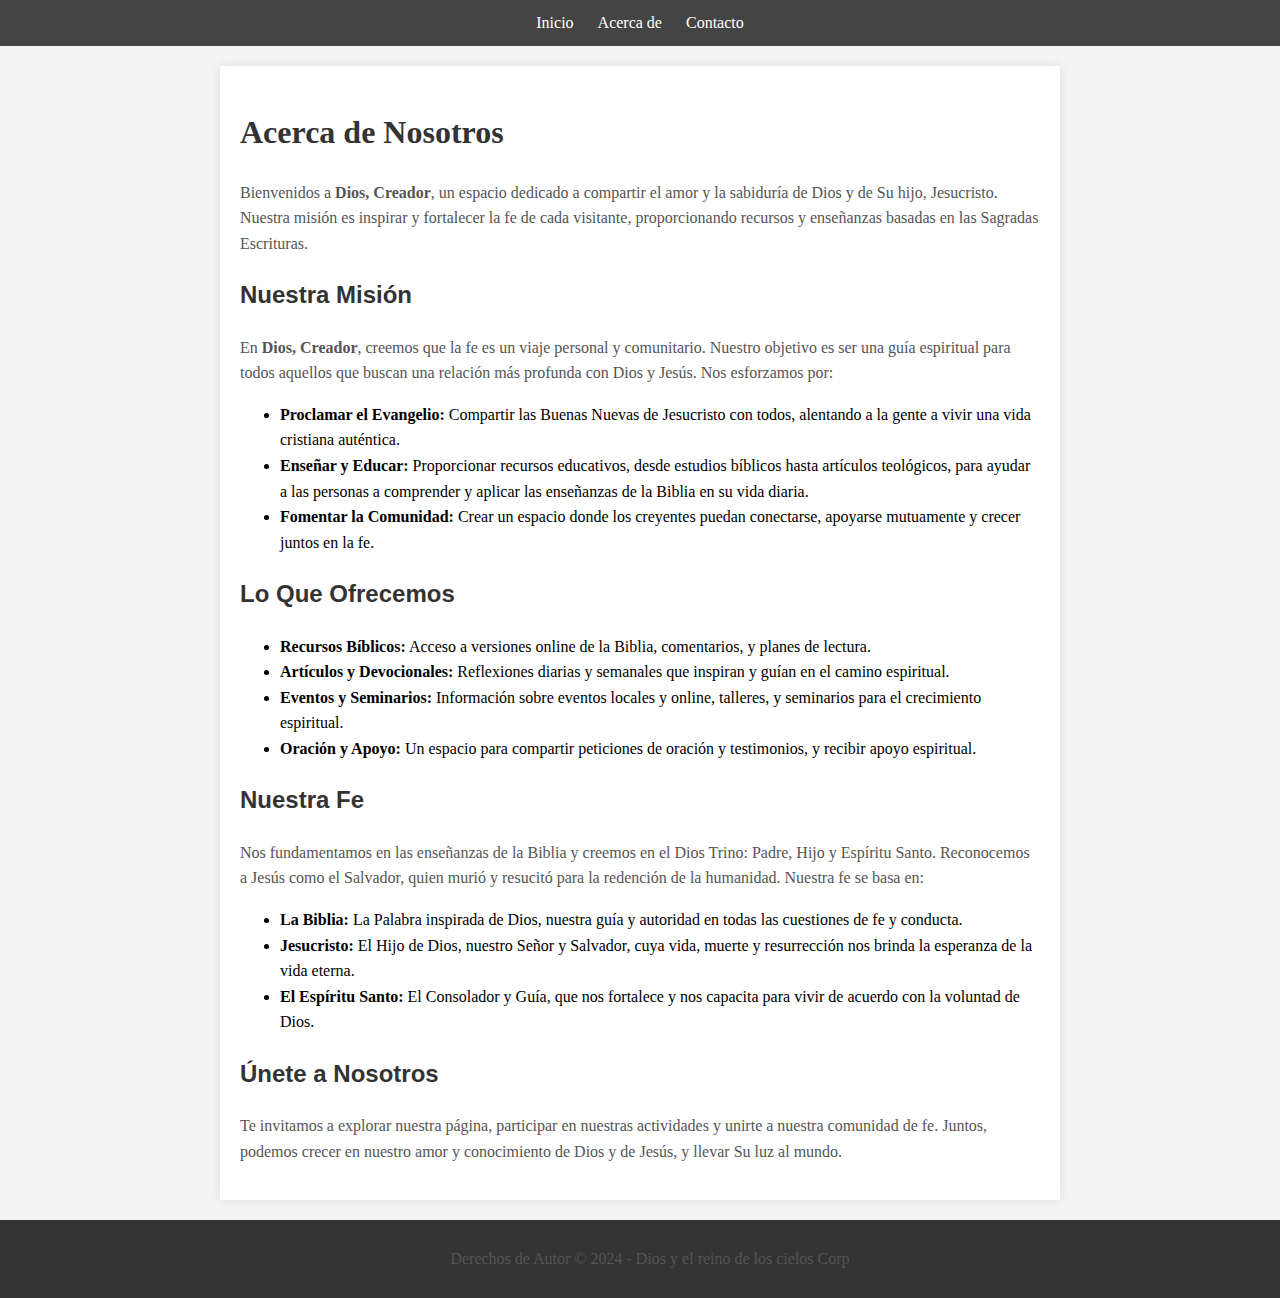
<file: Acercade.html>
<!DOCTYPE html>
<html lang="es">
<head>
    <meta charset="UTF-8">
    <meta name="viewport" content="width=device-width, initial-scale=1.0">
    <link rel="stylesheet" href="Templates/css/style.css">
    <title>Acerca de Nosotros - Dios, Creador</title>
    
    <style>
        body {
            font-family: Arial, sans-serif;
            line-height: 1.6;
            margin: 0;
            padding: 0;
            background-color: #f4f4f4;
        }
        .container {
            max-width: 800px;
            margin: 20px auto;
            padding: 20px;
            background: white;
            box-shadow: 0 0 10px rgba(0, 0, 0, 0.1);
        }
        h1, h2, h3 {
            color: #333;
        }
        p {
            color: #555;
        }
    </style>
</head>
<body>
    <nav>
        <a href="../index.html">Inicio</a>
        <a href="">Acerca de</a>
        <a href="../index.html#contacto">Contacto</a>
    </nav>
    <div class="container">
        <h1>Acerca de Nosotros</h1>
        <p>Bienvenidos a <strong>Dios, Creador</strong>, un espacio dedicado a compartir el amor y la sabiduría de Dios y de Su hijo, Jesucristo. Nuestra misión es inspirar y fortalecer la fe de cada visitante, proporcionando recursos y enseñanzas basadas en las Sagradas Escrituras.</p>

        <h2>Nuestra Misión</h2>
        <p>En <strong>Dios, Creador</strong>, creemos que la fe es un viaje personal y comunitario. Nuestro objetivo es ser una guía espiritual para todos aquellos que buscan una relación más profunda con Dios y Jesús. Nos esforzamos por:</p>
        <ul>
            <li><strong>Proclamar el Evangelio:</strong> Compartir las Buenas Nuevas de Jesucristo con todos, alentando a la gente a vivir una vida cristiana auténtica.</li>
            <li><strong>Enseñar y Educar:</strong> Proporcionar recursos educativos, desde estudios bíblicos hasta artículos teológicos, para ayudar a las personas a comprender y aplicar las enseñanzas de la Biblia en su vida diaria.</li>
            <li><strong>Fomentar la Comunidad:</strong> Crear un espacio donde los creyentes puedan conectarse, apoyarse mutuamente y crecer juntos en la fe.</li>
        </ul>

        <h2>Lo Que Ofrecemos</h2>
        <ul>
            <li><strong>Recursos Bíblicos:</strong> Acceso a versiones online de la Biblia, comentarios, y planes de lectura.</li>
            <li><strong>Artículos y Devocionales:</strong> Reflexiones diarias y semanales que inspiran y guían en el camino espiritual.</li>
            <li><strong>Eventos y Seminarios:</strong> Información sobre eventos locales y online, talleres, y seminarios para el crecimiento espiritual.</li>
            <li><strong>Oración y Apoyo:</strong> Un espacio para compartir peticiones de oración y testimonios, y recibir apoyo espiritual.</li>
        </ul>

        <h2>Nuestra Fe</h2>
        <p>Nos fundamentamos en las enseñanzas de la Biblia y creemos en el Dios Trino: Padre, Hijo y Espíritu Santo. Reconocemos a Jesús como el Salvador, quien murió y resucitó para la redención de la humanidad. Nuestra fe se basa en:</p>
        <ul>
            <li><strong>La Biblia:</strong> La Palabra inspirada de Dios, nuestra guía y autoridad en todas las cuestiones de fe y conducta.</li>
            <li><strong>Jesucristo:</strong> El Hijo de Dios, nuestro Señor y Salvador, cuya vida, muerte y resurrección nos brinda la esperanza de la vida eterna.</li>
            <li><strong>El Espíritu Santo:</strong> El Consolador y Guía, que nos fortalece y nos capacita para vivir de acuerdo con la voluntad de Dios.</li>
        </ul>

        <h2>Únete a Nosotros</h2>
        <p>Te invitamos a explorar nuestra página, participar en nuestras actividades y unirte a nuestra comunidad de fe. Juntos, podemos crecer en nuestro amor y conocimiento de Dios y de Jesús, y llevar Su luz al mundo.</p>
    </div>
    <footer>
        <p>Derechos de Autor &copy; 2024 - Dios y el reino de los cielos Corp</p>
    </footer>
</body>
</html>
</file>
<file: Templates/css/style.css>
* {
  font-family: "Edu TAS Beginner", cursive;
  font-optical-sizing: auto;
  font-weight: 400px;
  font-style: normal;
}

body {
    margin: 0;
    padding: 0;
    background-color: #f0f0f0;
    min-width: 920px;
}

h2 {
    font-family: "Teko", sans-serif;
    font-optical-sizing: auto;
    font-weight: 200px;
    font-style: normal;
}

header {
    background-color: #333;
    color: #fff;
    padding: 20px;
    text-align: center;
}

nav {
    background-color: #444;
    color: #fff;
    padding: 10px;
    text-align: center;
}

nav a {
    color: #fff;
    text-decoration: none;
    margin: 0 10px;
}

section {
    padding: 20px;
    margin: 20px;
    background-color: #fff;
    border-radius: 5px;
}

div {
    margin-bottom: 10px;
}

form {
    display: grid;
    justify-content: start;
}

input, textarea {
    font-family:'Franklin Gothic Medium', 'Arial Narrow', Arial, sans-serif
}

footer {
    background-color: #333;
    color: #fff;
    padding: 10px;
    text-align: center;
    bottom: 0;
    width: 100%;
}

img.img1 {
    width: -webkit-fill-available;
}

.Jesus {
    text-align: center;
}

.rezo {
    display: flex;
    overflow: hidden;
}
</file>
